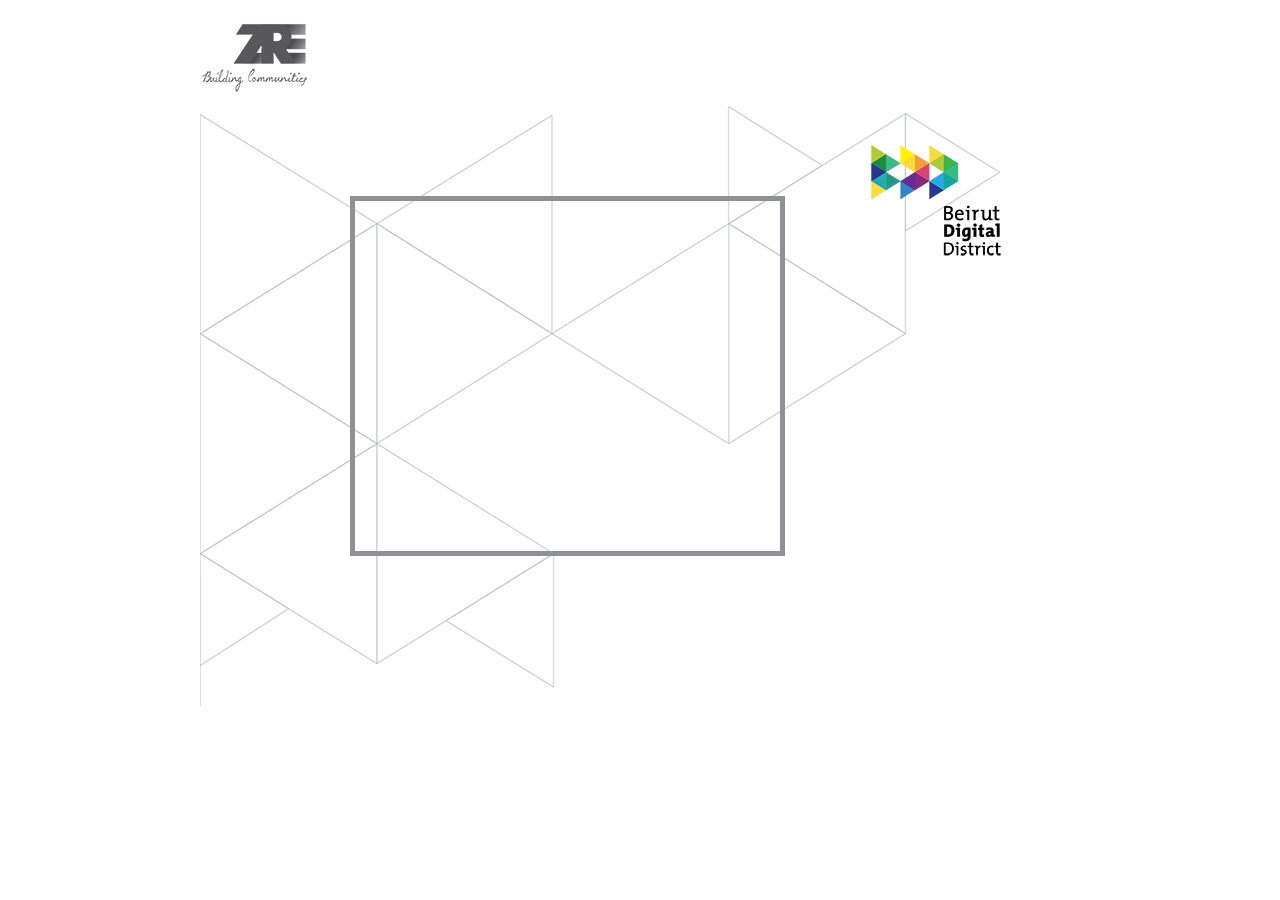
<file: index.html>
<!DOCTYPE HTML>
<html lang="en">
<head>
	<meta http-equiv="Content-Type" content="text/html;charset=UTF-8">
	<title></title>
	<link href="styles/site.css" rel="stylesheet" />
</head>
<body>
	<div id="div_logo_holder">
		<div id="div_logo_top"></div>
	</div>
	<div id="div_map_holder">
		<div id="div_logo_bot"></div>
	<div id="borderme">	
		<iframe width="425" height="350" frameborder="0" scrolling="no" marginheight="0" marginwidth="0" src="https://maps.google.com.lb/maps/ms?ll=33.8932,35.508392&amp;spn=0.010099,0.021136&amp;t=m&amp;z=16&amp;msa=0&amp;msid=208878846020260571024.0004c7c66e53bcc191817&amp;output=embed"></iframe>
	</div>
	</div>
	<!--!test-->
	<!--!test-->
	<!--!test-->
	<!--!test-->
	
</body>
</html>
</file>
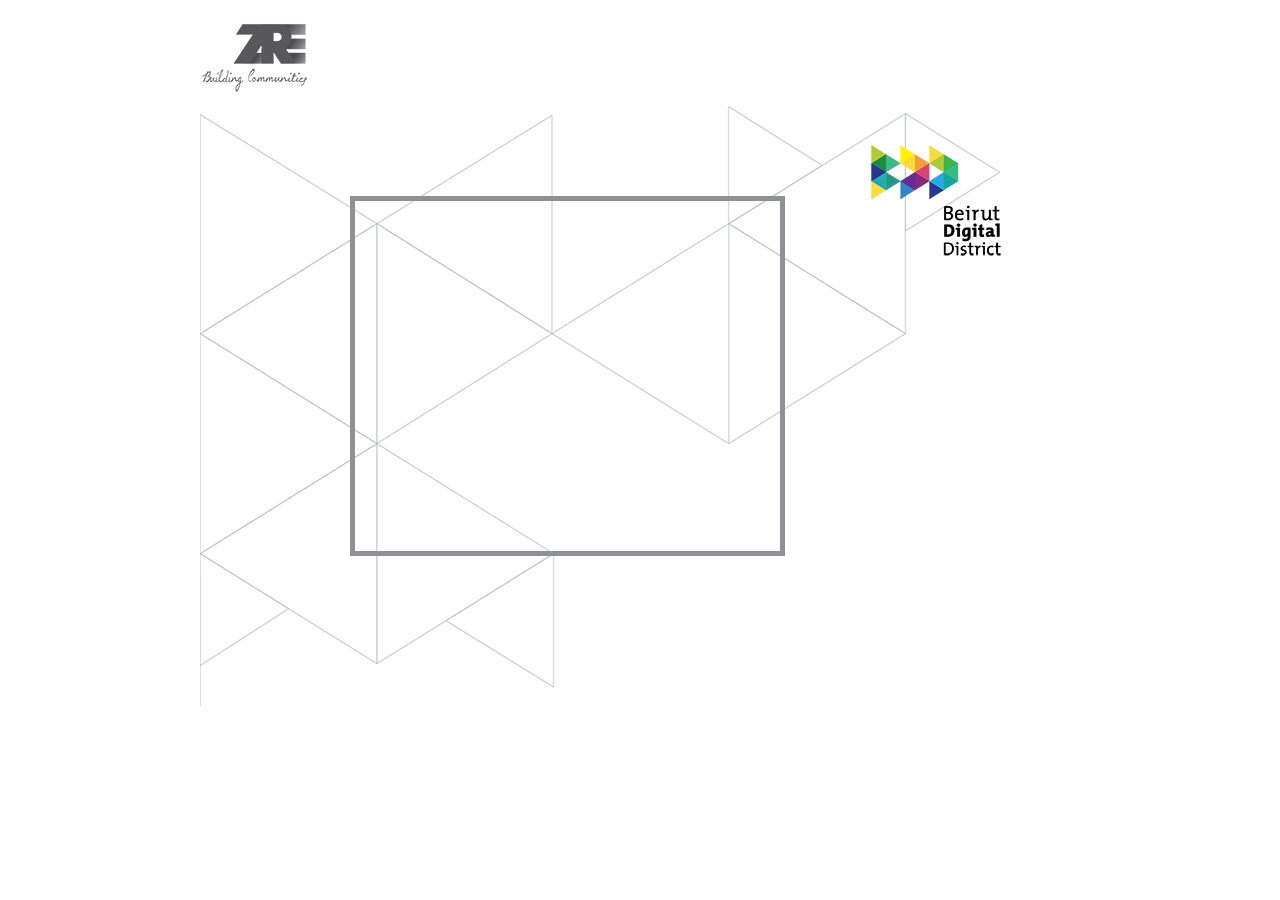
<file: test.html>
<!DOCTYPE HTML>
<html lang="en">
<head>
	<meta http-equiv="Content-Type" content="text/html;charset=UTF-8">
	<title></title>
	<link href="styles/site.css" rel="stylesheet" />
</head>
<body>
	<div id="div_logo_holder">
		<div id="div_logo_top"></div>
	</div>
	<div id="div_map_holder">
		<div id="div_logo_bot"></div>
	<div id="borderme">	
		<iframe width="425" height="350" frameborder="0" scrolling="no" marginheight="0" marginwidth="0" src="https://maps.google.com.lb/maps/ms?ll=33.8932,35.508392&amp;spn=0.010099,0.021136&amp;t=m&amp;z=16&amp;msa=0&amp;msid=208878846020260571024.0004c7c66e53bcc191817&amp;output=embed"></iframe>
	</div>
	</div>
</body>
</html>
</file>
<file: styles/site.css>
/* http://meyerweb.com/eric/tools/css/reset/ 
   v2.0 | 20110126
   License: none (public domain)
*/

html, body, div, span, applet, object, iframe,
h1, h2, h3, h4, h5, h6, p, blockquote, pre,
a, abbr, acronym, address, big, cite, code,
del, dfn, em, img, ins, kbd, q, s, samp,
small, strike, strong, sub, sup, tt, var,
b, u, i, center,
dl, dt, dd, ol, ul, li,
fieldset, form, label, legend,
table, caption, tbody, tfoot, thead, tr, th, td,
article, aside, canvas, details, embed, 
figure, figcaption, footer, header, hgroup, 
menu, nav, output, ruby, section, summary,
time, mark, audio, video {
	margin: 0;
	padding: 0;
	border: 0;
	font-size: 100%;
	font: inherit;
	vertical-align: baseline;
}
/* HTML5 display-role reset for older browsers */
article, aside, details, figcaption, figure, 
footer, header, hgroup, menu, nav, section {
	display: block;
}
body {
	line-height: 1;
}
ol, ul {
	list-style: none;
}
blockquote, q {
	quotes: none;
}
blockquote:before, blockquote:after,
q:before, q:after {
	content: '';
	content: none;
}
table {
	border-collapse: collapse;
	border-spacing: 0;
}
/*end css reset*/
body{
	overflow: hidden;
}
#div_logo_top
{
	background-image: url('../images/logo-01.png');
	background-repeat: no-repeat;
	width:150px;
	height:106px;
	float:left;
	display: block;
	margin-left:181px;
}
#div_logo_holder
{
	width:100%;
	height:106px;
}
#div_map_holder
{
	width:800px;
	height:600px;
	margin-left:200px;
	background-image: url('../images/pattern-01.png');
	background-repeat: no-repeat;
	overflow:hidden;

}
#div_map_holder iframe
{
	margin:90px 150px 0 150px;
	position:relative;
	border: 5px solid #909097;
}
#div_logo_bot
{
	width:150px;
	height:140px;
	position:absolute;
	right:267px;
	top:128px;
	background-image: url('../images/logo-bdd-01.png');
	background-repeat:no-repeat;
}
</file>
